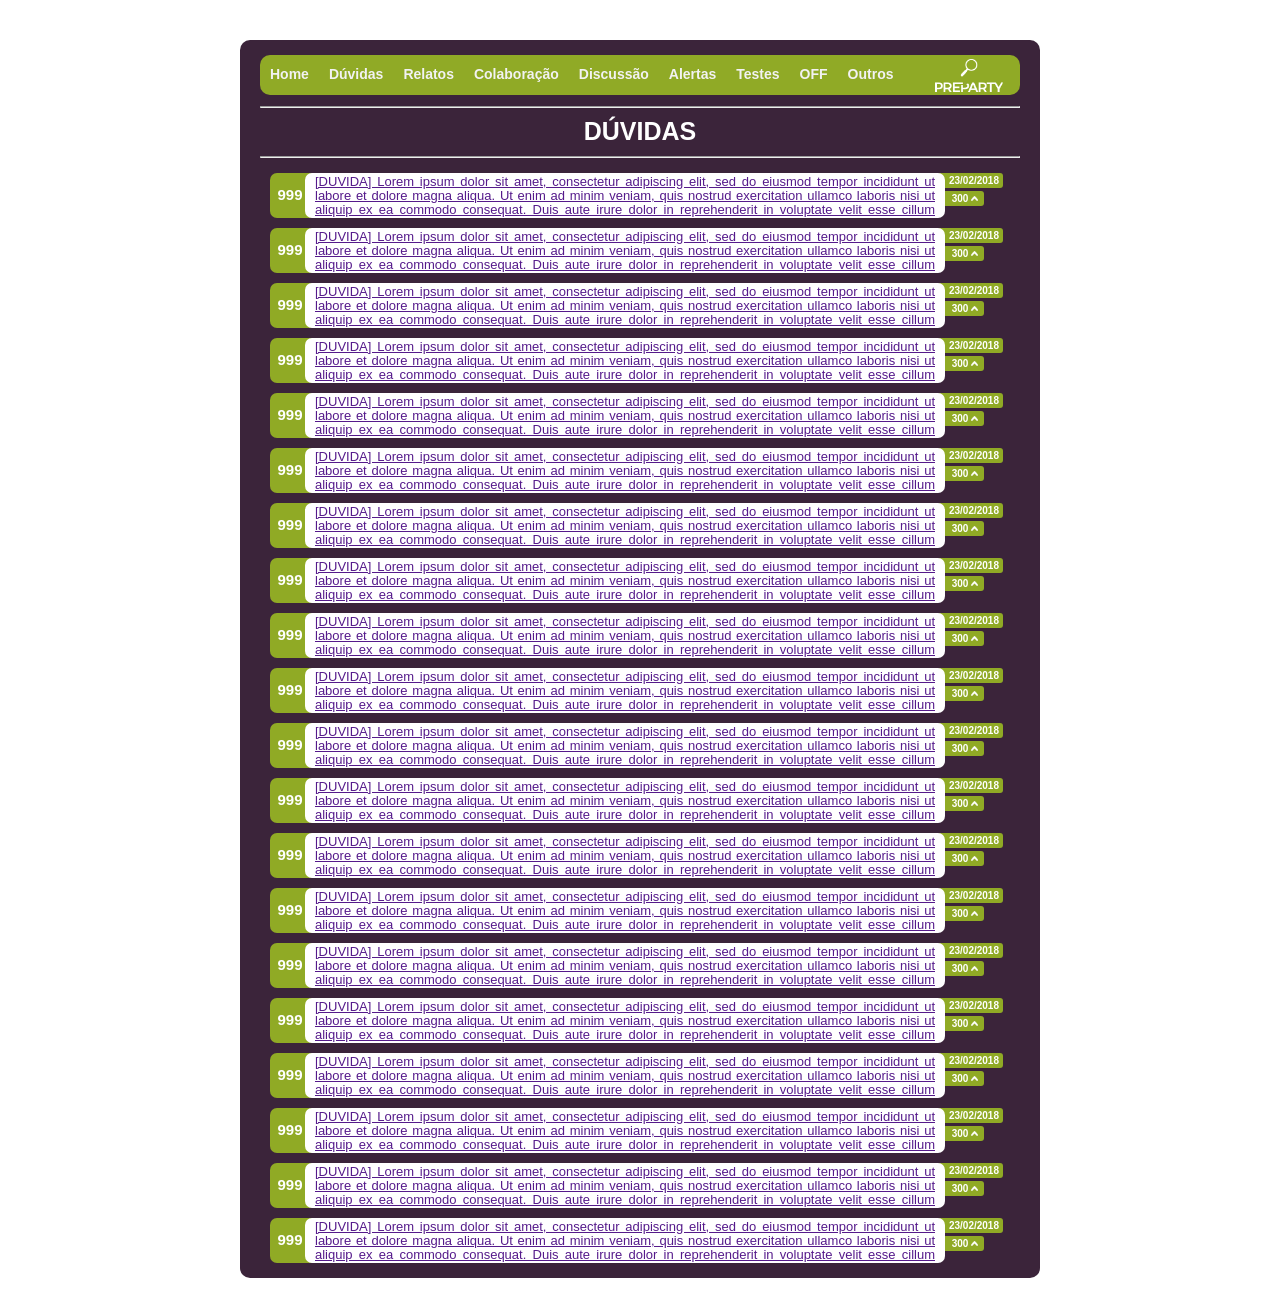
<file: index.html>
<DOCTYPE html>
  <head>
    <title>Backup Preparty - Duvidas</title>
    <link rel="stylesheet" href="testes.css">
  </head>
  <body>
    <main>
    <div class="topnav">
    <a class="active" href="#home">Home</a>
    <a href="#duvidas">Dúvidas</a>
    <a href="#relatos">Relatos</a>
    <a href="#colab">Colaboração</a>
    <a href="#discussao">Discussão</a>
    <a href="#alertas">Alertas</a>
    <a href="#testes">Testes</a>
    <a href="#off">OFF</a>
    <a href="#outros">Outros</a>
    </object>
    </div>

    <img id="logo_barra" src="prep_logo_new.png" alt="Logo">

    <hr>
    <h4 class="topic_name"> DÚVIDAS </h4>
    <hr>

    <div class="container_posts">
    <div class="numero_post">999</div>
    <div class="data_lateral"> 23/02/2018 </div>
    <div class="upvote_lateral"> 300 </div>
    <img class="seta_upvote_lateral" src="arrow_up.png" alt="arrow_up">
    <div class="multiline-ellipsis"> <a href="" >[DUVIDA] Lorem ipsum dolor sit amet, consectetur adipiscing elit, sed do eiusmod tempor incididunt ut labore et dolore magna aliqua. Ut enim ad minim veniam, quis nostrud exercitation ullamco laboris nisi ut aliquip ex ea commodo consequat. Duis aute irure dolor in reprehenderit in voluptate velit esse cillum dolore eu fugiat nulla pariatur. Excepteur sint occaecat cupidatat non proident, sunt in culpa qui officia deserunt mollit anim id est laborum </a></div>
    </div>

    <div class="container_posts">
    <div class="numero_post">999</div>
    <div class="data_lateral"> 23/02/2018 </div>
    <div class="upvote_lateral"> 300 </div>
    <img class="seta_upvote_lateral" src="arrow_up.png" alt="arrow_up">
    <div class="multiline-ellipsis"> <a href="" >[DUVIDA] Lorem ipsum dolor sit amet, consectetur adipiscing elit, sed do eiusmod tempor incididunt ut labore et dolore magna aliqua. Ut enim ad minim veniam, quis nostrud exercitation ullamco laboris nisi ut aliquip ex ea commodo consequat. Duis aute irure dolor in reprehenderit in voluptate velit esse cillum dolore eu fugiat nulla pariatur. Excepteur sint occaecat cupidatat non proident, sunt in culpa qui officia deserunt mollit anim id est laborum </a></div>
    </div>

    <div class="container_posts">
    <div class="numero_post">999</div>
    <div class="data_lateral"> 23/02/2018 </div>
    <div class="upvote_lateral"> 300 </div>
    <img class="seta_upvote_lateral" src="arrow_up.png" alt="arrow_up">
    <div class="multiline-ellipsis"> <a href="" >[DUVIDA] Lorem ipsum dolor sit amet, consectetur adipiscing elit, sed do eiusmod tempor incididunt ut labore et dolore magna aliqua. Ut enim ad minim veniam, quis nostrud exercitation ullamco laboris nisi ut aliquip ex ea commodo consequat. Duis aute irure dolor in reprehenderit in voluptate velit esse cillum dolore eu fugiat nulla pariatur. Excepteur sint occaecat cupidatat non proident, sunt in culpa qui officia deserunt mollit anim id est laborum </a></div>
    </div>

    <div class="container_posts">
    <div class="numero_post">999</div>
    <div class="data_lateral"> 23/02/2018 </div>
    <div class="upvote_lateral"> 300 </div>
    <img class="seta_upvote_lateral" src="arrow_up.png" alt="arrow_up">
    <div class="multiline-ellipsis"> <a href="" >[DUVIDA] Lorem ipsum dolor sit amet, consectetur adipiscing elit, sed do eiusmod tempor incididunt ut labore et dolore magna aliqua. Ut enim ad minim veniam, quis nostrud exercitation ullamco laboris nisi ut aliquip ex ea commodo consequat. Duis aute irure dolor in reprehenderit in voluptate velit esse cillum dolore eu fugiat nulla pariatur. Excepteur sint occaecat cupidatat non proident, sunt in culpa qui officia deserunt mollit anim id est laborum </a></div>
    </div>

    <div class="container_posts">
    <div class="numero_post">999</div>
    <div class="data_lateral"> 23/02/2018 </div>
    <div class="upvote_lateral"> 300 </div>
    <img class="seta_upvote_lateral" src="arrow_up.png" alt="arrow_up">
    <div class="multiline-ellipsis"> <a href="" >[DUVIDA] Lorem ipsum dolor sit amet, consectetur adipiscing elit, sed do eiusmod tempor incididunt ut labore et dolore magna aliqua. Ut enim ad minim veniam, quis nostrud exercitation ullamco laboris nisi ut aliquip ex ea commodo consequat. Duis aute irure dolor in reprehenderit in voluptate velit esse cillum dolore eu fugiat nulla pariatur. Excepteur sint occaecat cupidatat non proident, sunt in culpa qui officia deserunt mollit anim id est laborum </a></div>
    </div>

    <div class="container_posts">
    <div class="numero_post">999</div>
    <div class="data_lateral"> 23/02/2018 </div>
    <div class="upvote_lateral"> 300 </div>
    <img class="seta_upvote_lateral" src="arrow_up.png" alt="arrow_up">
    <div class="multiline-ellipsis"> <a href="" >[DUVIDA] Lorem ipsum dolor sit amet, consectetur adipiscing elit, sed do eiusmod tempor incididunt ut labore et dolore magna aliqua. Ut enim ad minim veniam, quis nostrud exercitation ullamco laboris nisi ut aliquip ex ea commodo consequat. Duis aute irure dolor in reprehenderit in voluptate velit esse cillum dolore eu fugiat nulla pariatur. Excepteur sint occaecat cupidatat non proident, sunt in culpa qui officia deserunt mollit anim id est laborum </a></div>
    </div>

    <div class="container_posts">
    <div class="numero_post">999</div>
    <div class="data_lateral"> 23/02/2018 </div>
    <div class="upvote_lateral"> 300 </div>
    <img class="seta_upvote_lateral" src="arrow_up.png" alt="arrow_up">
    <div class="multiline-ellipsis"> <a href="" >[DUVIDA] Lorem ipsum dolor sit amet, consectetur adipiscing elit, sed do eiusmod tempor incididunt ut labore et dolore magna aliqua. Ut enim ad minim veniam, quis nostrud exercitation ullamco laboris nisi ut aliquip ex ea commodo consequat. Duis aute irure dolor in reprehenderit in voluptate velit esse cillum dolore eu fugiat nulla pariatur. Excepteur sint occaecat cupidatat non proident, sunt in culpa qui officia deserunt mollit anim id est laborum </a></div>
    </div>

    <div class="container_posts">
    <div class="numero_post">999</div>
    <div class="data_lateral"> 23/02/2018 </div>
    <div class="upvote_lateral"> 300 </div>
    <img class="seta_upvote_lateral" src="arrow_up.png" alt="arrow_up">
    <div class="multiline-ellipsis"> <a href="" >[DUVIDA] Lorem ipsum dolor sit amet, consectetur adipiscing elit, sed do eiusmod tempor incididunt ut labore et dolore magna aliqua. Ut enim ad minim veniam, quis nostrud exercitation ullamco laboris nisi ut aliquip ex ea commodo consequat. Duis aute irure dolor in reprehenderit in voluptate velit esse cillum dolore eu fugiat nulla pariatur. Excepteur sint occaecat cupidatat non proident, sunt in culpa qui officia deserunt mollit anim id est laborum </a></div>
    </div>

    <div class="container_posts">
    <div class="numero_post">999</div>
    <div class="data_lateral"> 23/02/2018 </div>
    <div class="upvote_lateral"> 300 </div>
    <img class="seta_upvote_lateral" src="arrow_up.png" alt="arrow_up">
    <div class="multiline-ellipsis"> <a href="" >[DUVIDA] Lorem ipsum dolor sit amet, consectetur adipiscing elit, sed do eiusmod tempor incididunt ut labore et dolore magna aliqua. Ut enim ad minim veniam, quis nostrud exercitation ullamco laboris nisi ut aliquip ex ea commodo consequat. Duis aute irure dolor in reprehenderit in voluptate velit esse cillum dolore eu fugiat nulla pariatur. Excepteur sint occaecat cupidatat non proident, sunt in culpa qui officia deserunt mollit anim id est laborum </a></div>
    </div>

    <div class="container_posts">
    <div class="numero_post">999</div>
    <div class="data_lateral"> 23/02/2018 </div>
    <div class="upvote_lateral"> 300 </div>
    <img class="seta_upvote_lateral" src="arrow_up.png" alt="arrow_up">
    <div class="multiline-ellipsis"> <a href="" >[DUVIDA] Lorem ipsum dolor sit amet, consectetur adipiscing elit, sed do eiusmod tempor incididunt ut labore et dolore magna aliqua. Ut enim ad minim veniam, quis nostrud exercitation ullamco laboris nisi ut aliquip ex ea commodo consequat. Duis aute irure dolor in reprehenderit in voluptate velit esse cillum dolore eu fugiat nulla pariatur. Excepteur sint occaecat cupidatat non proident, sunt in culpa qui officia deserunt mollit anim id est laborum </a></div>
    </div>

    <div class="container_posts">
    <div class="numero_post">999</div>
    <div class="data_lateral"> 23/02/2018 </div>
    <div class="upvote_lateral"> 300 </div>
    <img class="seta_upvote_lateral" src="arrow_up.png" alt="arrow_up">
    <div class="multiline-ellipsis"> <a href="" >[DUVIDA] Lorem ipsum dolor sit amet, consectetur adipiscing elit, sed do eiusmod tempor incididunt ut labore et dolore magna aliqua. Ut enim ad minim veniam, quis nostrud exercitation ullamco laboris nisi ut aliquip ex ea commodo consequat. Duis aute irure dolor in reprehenderit in voluptate velit esse cillum dolore eu fugiat nulla pariatur. Excepteur sint occaecat cupidatat non proident, sunt in culpa qui officia deserunt mollit anim id est laborum </a></div>
    </div>

    <div class="container_posts">
    <div class="numero_post">999</div>
    <div class="data_lateral"> 23/02/2018 </div>
    <div class="upvote_lateral"> 300 </div>
    <img class="seta_upvote_lateral" src="arrow_up.png" alt="arrow_up">
    <div class="multiline-ellipsis"> <a href="" >[DUVIDA] Lorem ipsum dolor sit amet, consectetur adipiscing elit, sed do eiusmod tempor incididunt ut labore et dolore magna aliqua. Ut enim ad minim veniam, quis nostrud exercitation ullamco laboris nisi ut aliquip ex ea commodo consequat. Duis aute irure dolor in reprehenderit in voluptate velit esse cillum dolore eu fugiat nulla pariatur. Excepteur sint occaecat cupidatat non proident, sunt in culpa qui officia deserunt mollit anim id est laborum </a></div>
    </div>

    <div class="container_posts">
    <div class="numero_post">999</div>
    <div class="data_lateral"> 23/02/2018 </div>
    <div class="upvote_lateral"> 300 </div>
    <img class="seta_upvote_lateral" src="arrow_up.png" alt="arrow_up">
    <div class="multiline-ellipsis"> <a href="" >[DUVIDA] Lorem ipsum dolor sit amet, consectetur adipiscing elit, sed do eiusmod tempor incididunt ut labore et dolore magna aliqua. Ut enim ad minim veniam, quis nostrud exercitation ullamco laboris nisi ut aliquip ex ea commodo consequat. Duis aute irure dolor in reprehenderit in voluptate velit esse cillum dolore eu fugiat nulla pariatur. Excepteur sint occaecat cupidatat non proident, sunt in culpa qui officia deserunt mollit anim id est laborum </a></div>
    </div>

    <div class="container_posts">
    <div class="numero_post">999</div>
    <div class="data_lateral"> 23/02/2018 </div>
    <div class="upvote_lateral"> 300 </div>
    <img class="seta_upvote_lateral" src="arrow_up.png" alt="arrow_up">
    <div class="multiline-ellipsis"> <a href="" >[DUVIDA] Lorem ipsum dolor sit amet, consectetur adipiscing elit, sed do eiusmod tempor incididunt ut labore et dolore magna aliqua. Ut enim ad minim veniam, quis nostrud exercitation ullamco laboris nisi ut aliquip ex ea commodo consequat. Duis aute irure dolor in reprehenderit in voluptate velit esse cillum dolore eu fugiat nulla pariatur. Excepteur sint occaecat cupidatat non proident, sunt in culpa qui officia deserunt mollit anim id est laborum </a></div>
    </div>

    <div class="container_posts">
    <div class="numero_post">999</div>
    <div class="data_lateral"> 23/02/2018 </div>
    <div class="upvote_lateral"> 300 </div>
    <img class="seta_upvote_lateral" src="arrow_up.png" alt="arrow_up">
    <div class="multiline-ellipsis"> <a href="" >[DUVIDA] Lorem ipsum dolor sit amet, consectetur adipiscing elit, sed do eiusmod tempor incididunt ut labore et dolore magna aliqua. Ut enim ad minim veniam, quis nostrud exercitation ullamco laboris nisi ut aliquip ex ea commodo consequat. Duis aute irure dolor in reprehenderit in voluptate velit esse cillum dolore eu fugiat nulla pariatur. Excepteur sint occaecat cupidatat non proident, sunt in culpa qui officia deserunt mollit anim id est laborum </a></div>
    </div>

    <div class="container_posts">
    <div class="numero_post">999</div>
    <div class="data_lateral"> 23/02/2018 </div>
    <div class="upvote_lateral"> 300 </div>
    <img class="seta_upvote_lateral" src="arrow_up.png" alt="arrow_up">
    <div class="multiline-ellipsis"> <a href="" >[DUVIDA] Lorem ipsum dolor sit amet, consectetur adipiscing elit, sed do eiusmod tempor incididunt ut labore et dolore magna aliqua. Ut enim ad minim veniam, quis nostrud exercitation ullamco laboris nisi ut aliquip ex ea commodo consequat. Duis aute irure dolor in reprehenderit in voluptate velit esse cillum dolore eu fugiat nulla pariatur. Excepteur sint occaecat cupidatat non proident, sunt in culpa qui officia deserunt mollit anim id est laborum </a></div>
    </div>

    <div class="container_posts">
    <div class="numero_post">999</div>
    <div class="data_lateral"> 23/02/2018 </div>
    <div class="upvote_lateral"> 300 </div>
    <img class="seta_upvote_lateral" src="arrow_up.png" alt="arrow_up">
    <div class="multiline-ellipsis"> <a href="" >[DUVIDA] Lorem ipsum dolor sit amet, consectetur adipiscing elit, sed do eiusmod tempor incididunt ut labore et dolore magna aliqua. Ut enim ad minim veniam, quis nostrud exercitation ullamco laboris nisi ut aliquip ex ea commodo consequat. Duis aute irure dolor in reprehenderit in voluptate velit esse cillum dolore eu fugiat nulla pariatur. Excepteur sint occaecat cupidatat non proident, sunt in culpa qui officia deserunt mollit anim id est laborum </a></div>
    </div>

    <div class="container_posts">
    <div class="numero_post">999</div>
    <div class="data_lateral"> 23/02/2018 </div>
    <div class="upvote_lateral"> 300 </div>
    <img class="seta_upvote_lateral" src="arrow_up.png" alt="arrow_up">
    <div class="multiline-ellipsis"> <a href="" >[DUVIDA] Lorem ipsum dolor sit amet, consectetur adipiscing elit, sed do eiusmod tempor incididunt ut labore et dolore magna aliqua. Ut enim ad minim veniam, quis nostrud exercitation ullamco laboris nisi ut aliquip ex ea commodo consequat. Duis aute irure dolor in reprehenderit in voluptate velit esse cillum dolore eu fugiat nulla pariatur. Excepteur sint occaecat cupidatat non proident, sunt in culpa qui officia deserunt mollit anim id est laborum </a></div>
    </div>

    <div class="container_posts">
    <div class="numero_post">999</div>
    <div class="data_lateral"> 23/02/2018 </div>
    <div class="upvote_lateral"> 300 </div>
    <img class="seta_upvote_lateral" src="arrow_up.png" alt="arrow_up">
    <div class="multiline-ellipsis"> <a href="" >[DUVIDA] Lorem ipsum dolor sit amet, consectetur adipiscing elit, sed do eiusmod tempor incididunt ut labore et dolore magna aliqua. Ut enim ad minim veniam, quis nostrud exercitation ullamco laboris nisi ut aliquip ex ea commodo consequat. Duis aute irure dolor in reprehenderit in voluptate velit esse cillum dolore eu fugiat nulla pariatur. Excepteur sint occaecat cupidatat non proident, sunt in culpa qui officia deserunt mollit anim id est laborum </a></div>
    </div>

    <div class="container_posts">
    <div class="numero_post">999</div>
    <div class="data_lateral"> 23/02/2018 </div>
    <div class="upvote_lateral"> 300 </div>
    <img class="seta_upvote_lateral" src="arrow_up.png" alt="arrow_up">
    <div class="multiline-ellipsis"> <a href="" >[DUVIDA] Lorem ipsum dolor sit amet, consectetur adipiscing elit, sed do eiusmod tempor incididunt ut labore et dolore magna aliqua. Ut enim ad minim veniam, quis nostrud exercitation ullamco laboris nisi ut aliquip ex ea commodo consequat. Duis aute irure dolor in reprehenderit in voluptate velit esse cillum dolore eu fugiat nulla pariatur. Excepteur sint occaecat cupidatat non proident, sunt in culpa qui officia deserunt mollit anim id est laborum </a></div>
    </div>


    </main>
  </body>
</html>
</file>
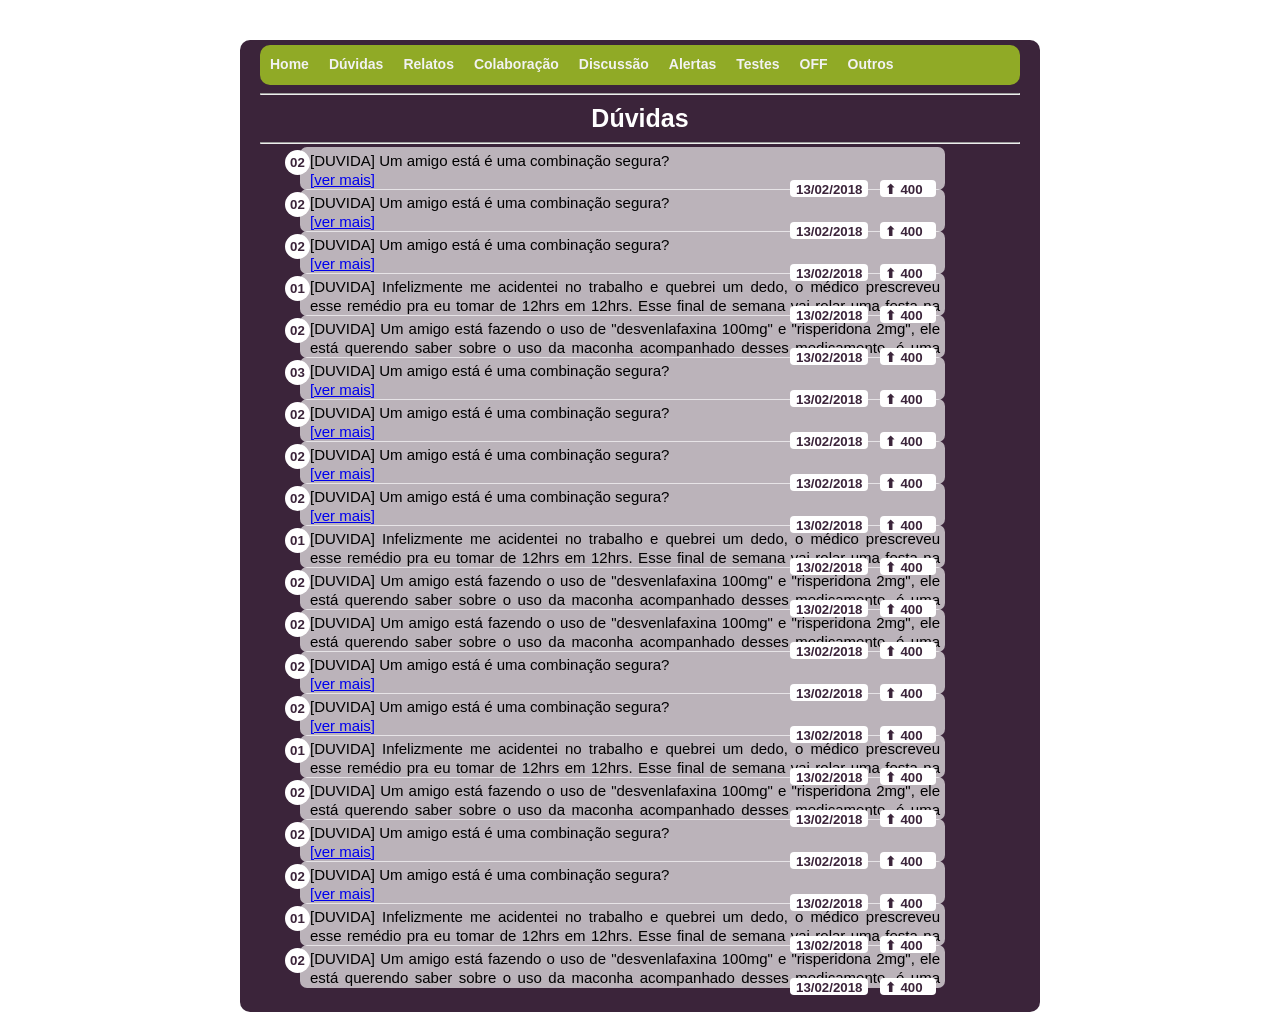
<file: duvidas_v0.2.html>
<DOCTYPE html>
  <head>
    <title>Backup Preparty - Duvidas</title>
    <link rel="stylesheet" href="design_duvidas_v0.2.css">
  </head>
  <body>
    <main>
    <div class="topnav">
    <a class="active" href="#home">Home</a>
    <a href="#news">Dúvidas</a>
    <a href="#contact">Relatos</a>
    <a href="#about">Colaboração</a>
    <a href="#about">Discussão</a>
    <a href="#about">Alertas</a>
    <a href="#about">Testes</a>
    <a href="#about">OFF</a>
    <a href="#about">Outros</a>
    </div>

    <hr>
    <h4 class="topic_name"> Dúvidas </h4>
    <hr>

    <h5 class="numeros"> 02 </h5>
    <p class="child_c"> [DUVIDA] Um amigo está é uma combinação segura? <a href="1946122305636813_537935353299052.html" target="_blank"> </br>[ver mais] </a> </p>
    <h5 class="data"> 13/02/2018 </h5> <h5 class="upvote"> 400 </h5>  <h5 class="upvote_icon"> ⬆ </h5>

    <h5 class="numeros"> 02 </h5>
    <p class="child_c"> [DUVIDA] Um amigo está é uma combinação segura? <a href="1946122305636813_537935353299052.html" target="_blank"> </br>[ver mais] </a> </p>
    <h5 class="data"> 13/02/2018 </h5> <h5 class="upvote"> 400 </h5>  <h5 class="upvote_icon"> ⬆ </h5>

    <h5 class="numeros"> 02 </h5>
    <p class="child_c"> [DUVIDA] Um amigo está é uma combinação segura? <a href="1946122305636813_537935353299052.html" target="_blank"> </br>[ver mais] </a> </p>
    <h5 class="data"> 13/02/2018 </h5> <h5 class="upvote"> 400 </h5>  <h5 class="upvote_icon"> ⬆ </h5>

    <h5 class="numeros"> 01 </h5>
    <p class="child_c"> [DUVIDA] Infelizmente me acidentei no trabalho e quebrei um dedo, o médico prescreveu esse remédio pra eu tomar de 12hrs em 12hrs. Esse final de semana vai rolar uma festa na minha cidade...minha duvida é a seguinte: O uso desse remédio juntamente com EmeD EmeA ou EliEsseD pode trazer preocupações? Obrigado!🙏 <a href="1946122305636813_537935353299052.html" target="_blank"> </br>[ver mais] </a> </p>
    <h5 class="data"> 13/02/2018 </h5> <h5 class="upvote"> 400 </h5>  <h5 class="upvote_icon"> ⬆ </h5>

    <h5 class="numeros"> 02 </h5>
    <p class="child_c"> [DUVIDA] Um amigo está fazendo o uso de "desvenlafaxina 100mg" e "risperidona 2mg", ele está querendo saber sobre o uso da maconha acompanhado desses medicamento, é uma combinação segura? <a href="1946122305636813_537935353299052.html" target="_blank"> </br>[ver mais] </a> </p>
    <h5 class="data"> 13/02/2018 </h5> <h5 class="upvote"> 400 </h5>  <h5 class="upvote_icon"> ⬆ </h5>

    <h5 class="numeros"> 03 </h5>
    <p class="child_c"> [DUVIDA] Um amigo está é uma combinação segura? <a href="1946122305636813_537935353299052.html" target="_blank"> </br>[ver mais] </a> </p>
    <h5 class="data"> 13/02/2018 </h5> <h5 class="upvote"> 400 </h5>  <h5 class="upvote_icon"> ⬆ </h5>

    <h5 class="numeros"> 02 </h5>
    <p class="child_c"> [DUVIDA] Um amigo está é uma combinação segura? <a href="1946122305636813_537935353299052.html" target="_blank"> </br>[ver mais] </a> </p>
    <h5 class="data"> 13/02/2018 </h5> <h5 class="upvote"> 400 </h5>  <h5 class="upvote_icon"> ⬆ </h5>

    <h5 class="numeros"> 02 </h5>
    <p class="child_c"> [DUVIDA] Um amigo está é uma combinação segura? <a href="1946122305636813_537935353299052.html" target="_blank"> </br>[ver mais] </a> </p>
    <h5 class="data"> 13/02/2018 </h5> <h5 class="upvote"> 400 </h5>  <h5 class="upvote_icon"> ⬆ </h5>

    <h5 class="numeros"> 02 </h5>
    <p class="child_c"> [DUVIDA] Um amigo está é uma combinação segura? <a href="1946122305636813_537935353299052.html" target="_blank"> </br>[ver mais] </a> </p>
    <h5 class="data"> 13/02/2018 </h5> <h5 class="upvote"> 400 </h5>  <h5 class="upvote_icon"> ⬆ </h5>

    <h5 class="numeros"> 01 </h5>
    <p class="child_c"> [DUVIDA] Infelizmente me acidentei no trabalho e quebrei um dedo, o médico prescreveu esse remédio pra eu tomar de 12hrs em 12hrs. Esse final de semana vai rolar uma festa na minha cidade...minha duvida é a seguinte: O uso desse remédio juntamente com EmeD EmeA ou EliEsseD pode trazer preocupações? Obrigado!🙏 <a href="1946122305636813_537935353299052.html" target="_blank"> </br>[ver mais] </a> </p>
    <h5 class="data"> 13/02/2018 </h5> <h5 class="upvote"> 400 </h5>  <h5 class="upvote_icon"> ⬆ </h5>

    <h5 class="numeros"> 02 </h5>
    <p class="child_c"> [DUVIDA] Um amigo está fazendo o uso de "desvenlafaxina 100mg" e "risperidona 2mg", ele está querendo saber sobre o uso da maconha acompanhado desses medicamento, é uma combinação segura? <a href="1946122305636813_537935353299052.html" target="_blank"> </br>[ver mais] </a> </p>
    <h5 class="data"> 13/02/2018 </h5> <h5 class="upvote"> 400 </h5>  <h5 class="upvote_icon"> ⬆ </h5>

    <h5 class="numeros"> 02 </h5>
    <p class="child_c"> [DUVIDA] Um amigo está fazendo o uso de "desvenlafaxina 100mg" e "risperidona 2mg", ele está querendo saber sobre o uso da maconha acompanhado desses medicamento, é uma combinação segura? <a href="1946122305636813_537935353299052.html" target="_blank"> </br>[ver mais] </a> </p>
    <h5 class="data"> 13/02/2018 </h5> <h5 class="upvote"> 400 </h5>  <h5 class="upvote_icon"> ⬆ </h5>

    <h5 class="numeros"> 02 </h5>
    <p class="child_c"> [DUVIDA] Um amigo está é uma combinação segura? <a href="1946122305636813_537935353299052.html" target="_blank"> </br>[ver mais] </a> </p>
    <h5 class="data"> 13/02/2018 </h5> <h5 class="upvote"> 400 </h5>  <h5 class="upvote_icon"> ⬆ </h5>

    <h5 class="numeros"> 02 </h5>
    <p class="child_c"> [DUVIDA] Um amigo está é uma combinação segura? <a href="1946122305636813_537935353299052.html" target="_blank"> </br>[ver mais] </a> </p>
    <h5 class="data"> 13/02/2018 </h5> <h5 class="upvote"> 400 </h5>  <h5 class="upvote_icon"> ⬆ </h5>

    <h5 class="numeros"> 01 </h5>
    <p class="child_c"> [DUVIDA] Infelizmente me acidentei no trabalho e quebrei um dedo, o médico prescreveu esse remédio pra eu tomar de 12hrs em 12hrs. Esse final de semana vai rolar uma festa na minha cidade...minha duvida é a seguinte: O uso desse remédio juntamente com EmeD EmeA ou EliEsseD pode trazer preocupações? Obrigado!🙏 <a href="1946122305636813_537935353299052.html" target="_blank"> </br>[ver mais] </a> </p>
    <h5 class="data"> 13/02/2018 </h5> <h5 class="upvote"> 400 </h5>  <h5 class="upvote_icon"> ⬆ </h5>

    <h5 class="numeros"> 02 </h5>
    <p class="child_c"> [DUVIDA] Um amigo está fazendo o uso de "desvenlafaxina 100mg" e "risperidona 2mg", ele está querendo saber sobre o uso da maconha acompanhado desses medicamento, é uma combinação segura? <a href="1946122305636813_537935353299052.html" target="_blank"> </br>[ver mais] </a> </p>
    <h5 class="data"> 13/02/2018 </h5> <h5 class="upvote"> 400 </h5>  <h5 class="upvote_icon"> ⬆ </h5>

    <h5 class="numeros"> 02 </h5>
    <p class="child_c"> [DUVIDA] Um amigo está é uma combinação segura? <a href="1946122305636813_537935353299052.html" target="_blank"> </br>[ver mais] </a> </p>
    <h5 class="data"> 13/02/2018 </h5> <h5 class="upvote"> 400 </h5>  <h5 class="upvote_icon"> ⬆ </h5>

    <h5 class="numeros"> 02 </h5>
    <p class="child_c"> [DUVIDA] Um amigo está é uma combinação segura? <a href="1946122305636813_537935353299052.html" target="_blank"> </br>[ver mais] </a> </p>
    <h5 class="data"> 13/02/2018 </h5> <h5 class="upvote"> 400 </h5>  <h5 class="upvote_icon"> ⬆ </h5>

    <h5 class="numeros"> 01 </h5>
    <p class="child_c"> [DUVIDA] Infelizmente me acidentei no trabalho e quebrei um dedo, o médico prescreveu esse remédio pra eu tomar de 12hrs em 12hrs. Esse final de semana vai rolar uma festa na minha cidade...minha duvida é a seguinte: O uso desse remédio juntamente com EmeD EmeA ou EliEsseD pode trazer preocupações? Obrigado!🙏 <a href="1946122305636813_537935353299052.html" target="_blank"> </br>[ver mais] </a> </p>
    <h5 class="data"> 13/02/2018 </h5> <h5 class="upvote"> 400 </h5>  <h5 class="upvote_icon"> ⬆ </h5>

    <h5 class="numeros"> 02 </h5>
    <p class="child_c"> [DUVIDA] Um amigo está fazendo o uso de "desvenlafaxina 100mg" e "risperidona 2mg", ele está querendo saber sobre o uso da maconha acompanhado desses medicamento, é uma combinação segura? <a href="1946122305636813_537935353299052.html" target="_blank"> </br>[ver mais] </a> </p>
    <h5 class="data"> 13/02/2018 </h5> <h5 class="upvote"> 400 </h5>  <h5 class="upvote_icon"> ⬆ </h5>



    </main>
  </body>
</html>
</file>
<file: testes.css>
body{
  width: 95%;
  max-width: 800px;
  margin: auto;
  padding-top: 20px;
  /* background: url(fundo.jpg) center; */
  /* background: #3b243a; */

  font-family: sans-serif;
  line-height: 1.25
}

main{
  background: #3b243a;
  /* background: black; */
  padding: 5px 20px;
  margin-top: 20px;
  margin-bottom: 20px;
  border-radius: 10px;
  padding-bottom: 20px;
}

/* Add a black background color to the top navigation */
.topnav {
    background-color: #90aa26;
    overflow: hidden;
    border-radius: 10px;
    margin-top: 10px;
    /* position: fixed; */
}

/* Style the links inside the navigation bar */
.topnav a {
    float: left;
    color: #f2f2f2;
    text-align: center;
    padding: 11px 10px;
    text-decoration: none;
    font-size: 14px;
    font-weight: bold;
    border-radius: 10px;
    /* border:1px solid black; */
}

/* Change the color of links on hover */
.topnav a:hover {
    background-color: #ddd;
    color: black;
}

/* Add a color to the active/current link */
/* .topnav a.active {
    background-color: #4CAF50;
    color: white;
} */

.logo, .band-name, .headline{
  margin: 0;
  text-align: center;
}

.numeros{
  /* color: #3b243a; */
  /* color: black; */
  color: #3b243a;
  position:relative;
  width:25px;
  height:38px;
  background:white;
  left:35px;
  top:45px;
  text-align: center;
  /* font-size: 15px; */
  padding-top: 5px;
  /* border-radius:5px; */
  border-top-left-radius: 5px;
  /* border:3px solid #90aa26; */
  margin: -17px;
  margin-bottom: -38px;
}

.post{
  border-radius: 10px;
  background: #ffffffa6;
  color: black;
  text-align: justify;
  padding: 10px;
}

.post {
  position: relative;
  display: inline-block;
  word-wrap: break-word;
  overflow: hidden;
  max-height: 3.6em; /* (Number of lines you want visible) * (line-height) */
  line-height: 1.2em;
  text-align:justify;
}

.post.ellipsis::after {
  content: "...";
  position: absolute;
  right: -12px;
  bottom: 4px;
}
.parent_c{
  background: #7b5d7a7a;
  font-weight: normal;
  font-size: 15px;
  color: white;
  margin: 5px;
  margin-right: 40px;
  padding: 5px;
  border-radius: 7px;
}

.child_c{
  background: #ffffffa6;
  font-size: 15px;
  font-weight: normal;
  margin-left: 40px;
  margin-right: 75px;
  margin-top: 25px;
  margin-bottom: -55px;
  border-radius: 7px;
  padding: 5px;
  padding-left: 10px;
  text-align:justify;
  height: 33px;
  overflow: hidden;
}

.comment{
  margin: 0;
  font-weight: bold;
  color: white;
}

.topic_name{
  font-size: 25px;
  font-weight: bold;
  text-align: center;
  color: white;
  padding: 0;
  margin: 0;
}

#container {
  width: 30px;
  height: 36px;
  position: relative;
  background: black;
  top: 10px;
  left: 60px;
}

#navi, #infoi {
  width: 200%;
  height: 100%;
  position: absolute;
  top: 0;
  left: 0;
  color: white;
}

#infoi {
  z-index: 0;
}

.upvote{
  /* color: #3b243a; */
  /* color: black; */
  color: #3b243a;
  position:relative;
  width:45px;
  height:15px;
  background:white;
  left:620px;
  top:28px;
  text-align: center;
  /* font-size: 15px; */
  padding-top: 2px;
  padding-left: 9px;
  padding-right: 2px;
  border-radius:4px;
  /* border:3px solid #90aa26; */
  margin:0;
  /* margin-left: 10px; */
}

.upvote_icon{
  /* color: #3b243a; */
  /* color: black; */
  color: #3b243a;
  position:relative;
  width:30px;
  height:20px;
  /* background:white; */
  left:615px;
  top:8px;
  text-align: center;
  /* font-size: 15px; */
  padding-top: 5px;
  border-radius:4px;
  /* border:3px solid #90aa26; */
  margin: 0;
}

.data{
  /* color: #3b243a; */
  /* color: black; */
  color: #3b243a;
  position:relative;
  width:60px;
  height:15px;
  background:white;
  left:530px;
  top:45px;
  text-align: center;
  /* font-size: 15px; */
  padding-top: 2px;
  padding-left: 6px;
  padding-right: 12px;
  border-radius:4px;
  /* border:3px solid #90aa26; */
  margin:0;
  /* margin-left: 10px; */
}

.abrir_post{
  /* color: #3b243a; */
  color: white;
  position:relative;
  /* width:34px;
  height:30px; */
  /* background:white; */
  left:690px;
  top:55px;
  text-align: center;
  font-size: 12px;
  padding: 3px;
  border-radius:4px;
  /* border:3px solid #90aa26; */
  margin: 0;
  margin-top: -10px;
  background-color: #90aa26;
}

#logo_barra{
  width: 9%;
  height: auto;
  margin-bottom: -30px;
  position: relative;
  left: 675px;
  top: -36px;
}

.container{
  position: relative;
  width:660px;
  left: 20px;
  height:40px;
  top:10px;

}

.numeros_novo{
  z-index:1;
  position:absolute;
  width: 40px;
  height:40px;
  left: 0px;
  top:0px;
  background: white;
}


.container_posts{
  position: relative;
  width:660px;
  left: 10px;
  height:40px;
  margin-top: 15px;

}

.numero_post{
  z-index: 1;
  position:absolute;
  width: 40px;
  height:40px;
  background:#90aa25;
  font-size:15px;
  font-weight:bold;
  border-top-left-radius: 7px;
  border-bottom-left-radius: 7px;
  color: white;
  padding-left: 0px;
  padding-top: 5px;
  padding-right: 2px;
  line-height: 34px;
  text-align: center;
}

/* $font-size: 13px;
$line-height: 1.0em;
$lines-to-show: 2; */

.post_prev{
  z-index: 4;
  position:absolute;
  width: 620px;
  height:40px;
  background:white;
  left:35px;
  top:0px;
  padding-left: 10px;
  border-radius: 7px;
  padding-top: 3px;
  padding-right: 10px;
  text-align:justify;
  line-height: 1.0em;

  display: block;
  display: -webkit-box;
  max-width: 620px;
  margin: 0 auto;
  font-size: 13px;
  -webkit-line-clamp: 3;
  -webkit-line-orient: vertical;
  overflow: hidden;
  text-overflow: ellipsis;
}

.data_lateral{
  z-index: 3;
  position:absolute;
  background:#90aa25;
  font-size:10px;
  font-weight:bold;
  border-top-right-radius: 3px;
  border-bottom-right-radius:3px;
  color: white;
  line-height: 16px;
  left: 669px;
  text-align: right;
  padding-right: 4px;
  position:relative;
  width:60px;
  height:15px;
}

.upvote_lateral{
  z-index: 3;
  position:absolute;
  background:#90aa25;
  font-size:10px;
  font-weight:bold;
  border-top-right-radius: 3px;
  border-bottom-right-radius:3px;
  color: white;
  line-height: 16px;
  left: 670px;
  text-align: right;
  padding-right: 4px;
  position:relative;
  width:40px;
  height:15px;
  top: 3px;
  text-align: center;
}

.seta_upvote_lateral{
  z-index: 4;
  position: absolute;
  top: 23px;
  left: 701px;
  width: 7px;
  height: auto;
}


.multiline-ellipsis {
  z-index: 4;
  position:absolute;
  /* width: 800px; */
  height:40px;
  line-height: 10px;
  background:white;
  left:35px;
  top:0px;
  padding-left: 10px;
  border-radius: 7px;
  padding-top: 2px;
  padding-right: 10px;
  padding-bottom: 3px;
  text-align:justify;
  /* line-height: 0.5em; */
  /* display: block; */
  /* display: -webkit-box; */
  /* max-width: 400px; */
  /* height: 109.2px; */
  margin: 0 auto;
  font-size: 13px;
  line-height: 1.1;
  /* -webkit-line-clamp: 3; */
  /* -webkit-box-orient: vertical; */
  overflow: hidden;
  /* text-overflow: ; */
  /* max-width: 665px; */
  width: 620px;
}

/* .post_prev{
  z-index: 4;
  position:absolute;
  width: 620px;
  height:40px;
  background:white;
  left:35px;
  top:0px;
  padding-left: 10px;
  border-radius: 7px;
  padding-top: 5px;
  padding-right: 10px;
  text-align:justify;
  line-height: 1.0em;

  display: block;
  display: -webkit-box;
  max-width: 620px;
  margin: 0 auto;
  font-size: 13px;
  -webkit-line-clamp: 3;
  -webkit-line-orient: vertical;
  overflow: hidden;
  text-overflow: ellipsis;
} */
</file>
<file: design_duvidas_v0.2.css>
body{
  width: 95%;
  max-width: 800px;
  margin: auto;
  padding-top: 20px;
  /* background: url(fundo.jpg) center; */

  font-family: sans-serif;
  line-height: 1.25
}

main{
  background: #3b243a;
  /* background: black; */
  padding: 5px 20px;
  margin-top: 20px;
  margin-bottom: 20px;
  border-radius: 10px;
  padding-bottom: 20px;
}

/* Add a black background color to the top navigation */
.topnav {
    background-color: #90aa26;
    overflow: hidden;
    border-radius: 10px;
    /* position: fixed; */
}

/* Style the links inside the navigation bar */
.topnav a {
    float: left;
    color: #f2f2f2;
    text-align: center;
    padding: 11px 10px;
    text-decoration: none;
    font-size: 14px;
    font-weight: bold;
    border-radius: 10px;
    /* border:1px solid black; */
}

/* Change the color of links on hover */
.topnav a:hover {
    background-color: #ddd;
    color: black;
}

/* Add a color to the active/current link */
/* .topnav a.active {
    background-color: #4CAF50;
    color: white;
} */

.logo, .band-name, .headline{
  margin: 0;
  text-align: center;
}

.post{
  border-radius: 10px;
  background: #ffffffa6;
  color: black;
  text-align: justify;
  padding: 10px;
}

.post {
  position: relative;
  display: inline-block;
  word-wrap: break-word;
  overflow: hidden;
  max-height: 3.6em; /* (Number of lines you want visible) * (line-height) */
  line-height: 1.2em;
  text-align:justify;
}

.post.ellipsis::after {
  content: "...";
  position: absolute;
  right: -12px;
  bottom: 4px;
}
.parent_c{
  background: #7b5d7a7a;
  font-weight: normal;
  font-size: 15px;
  color: white;
  margin: 5px;
  margin-right: 40px;
  padding: 5px;
  border-radius: 7px;
}

.child_c{
  background: #ffffffa6;
  font-size: 15px;
  font-weight: normal;
  margin-left: 40px;
  margin-right: 75px;
  margin-top: 25px;
  margin-bottom: -55px;
  border-radius: 7px;
  padding: 5px;
  padding-left: 10px;
  text-align:justify;
  height: 33px;
  overflow: hidden;
}

.comment{
  margin: 0;
  font-weight: bold;
  color: white;
}

.topic_name{
  font-size: 25px;
  font-weight: bold;
  text-align: center;
  color: white;
  padding: 0;
  margin: 0;
}

.numeros{
  /* color: #3b243a; */
  /* color: black; */
  color: #3b243a;
  position:relative;
  width:25px;
  height:20px;
  background:white;
  left:42px;
  top:15px;
  text-align: center;
  /* font-size: 15px; */
  padding-top: 5px;
  border-radius:15px;
  /* border:3px solid #90aa26; */
  margin: -17px;
  margin-bottom: -38px;
}

.upvote{
  /* color: #3b243a; */
  /* color: black; */
  color: #3b243a;
  position:relative;
  width:45px;
  height:15px;
  background:white;
  left:620px;
  top:28px;
  text-align: center;
  /* font-size: 15px; */
  padding-top: 2px;
  padding-left: 9px;
  padding-right: 2px;
  border-radius:4px;
  /* border:3px solid #90aa26; */
  margin:0;
  /* margin-left: 10px; */
}

.upvote_icon{
  /* color: #3b243a; */
  /* color: black; */
  color: #3b243a;
  position:relative;
  width:30px;
  height:20px;
  /* background:white; */
  left:615px;
  top:8px;
  text-align: center;
  /* font-size: 15px; */
  padding-top: 5px;
  border-radius:4px;
  /* border:3px solid #90aa26; */
  margin: 0;
}

.data{
  /* color: #3b243a; */
  /* color: black; */
  color: #3b243a;
  position:relative;
  width:60px;
  height:15px;
  background:white;
  left:530px;
  top:45px;
  text-align: center;
  /* font-size: 15px; */
  padding-top: 2px;
  padding-left: 6px;
  padding-right: 12px;
  border-radius:4px;
  /* border:3px solid #90aa26; */
  margin:0;
  /* margin-left: 10px; */
}

.abrir_post{
  /* color: #3b243a; */
  color: white;
  position:relative;
  /* width:34px;
  height:30px; */
  /* background:white; */
  left:690px;
  top:55px;
  text-align: center;
  font-size: 12px;
  padding: 3px;
  border-radius:4px;
  /* border:3px solid #90aa26; */
  margin: 0;
  margin-top: -10px;
  background-color: #90aa26;
}

#logo_barra{width: 10%; height: auto; margin-bottom: -30px; position: relative;left: 675px;
top: -40px;}
</file>
